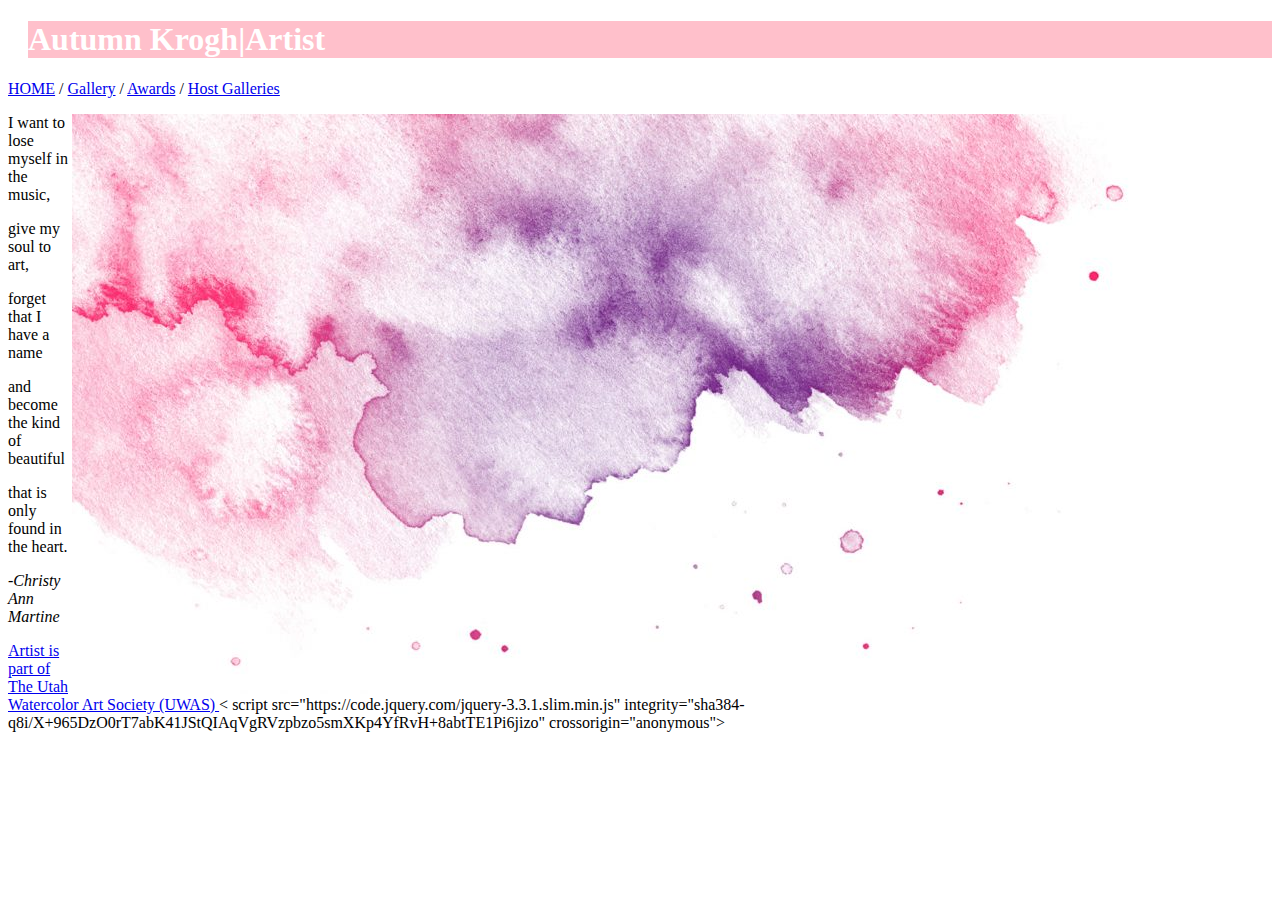
<file: edps6560autumnkrogh-master/index.html>
<!doctype html>
<html lang="en">
  <head>
    <!-- Required meta tags -->
    <meta charset="utf-8">
    <meta name="viewport" content="width=device-width, initial-scale=1, shrink-to-fit=no">

    <!-- Bootstrap CSS -->
    <link rel="stylesheet" href="https://stackpath.bootstrapcdn.com/bootstrap/4.1.3/css/bootstrap.min.css" integrity="sha384-MCw98/SFnGE8fJT3GXwEOngsV7Zt27NXFoaoApmYm81iuXoPkFOJwJ8ERdknLPMO" crossorigin="anonymous">

    <title>Autumn Raquel Krogh-Bushnell Artist</title>
      <link rel="stylesheet" href= "CSS/style.css">
  </head>
  <body>
    <h1>Autumn Krogh|Artist</h1>
  <!-- 
******************************************************************************************************
Navigation Bar
******************************************************************************************************
-->    
   
      
    <div><!-- Start of container -->
        <div>   <!-- Start of row -->
            <div> <!-- Start of column -->                    
           <nav>
        <a href="#">HOME</a><span> / </span>
        <a href="pages/gallery1.html">Gallery</a> <span> / </span>
        <a href="pages/awards1.html">Awards</a> <span> / </span>
        <a href="pages/hostgallery1.html">Host Galleries</a>  
            </nav>  
                
            </div> <!-- End of column -->
        </div>  <!-- End of row -->
    </div> <!-- End of container -->

    <!-- 
******************************************************************************************************
Content- Quote and Pic
******************************************************************************************************
-->  
    
  <div class="container">
  <div class="row">
    <div class="col">
      <p><img src=image/watercolor1.jpg style="float:right;">
    </div>
    <div class="col">
      <p>I want to lose myself in the music,</p>
      <p>give my soul to art,</p>
      <p>forget that I have a name</p>
      <p>and become the kind of beautiful</p>
      <p>that is only found in the heart.</p>
      <p><i>-Christy Ann Martine</i></p> 
    </div>
  </div>
    
 


         <!-- 
******************************************************************************************************
Content- Link to UWAS
******************************************************************************************************
--> 
      
   <div><!-- Start of container -->
        <div>   <!-- Start of row -->
            <div> 
              
               <a href="https://utahwatercolor.org/">Artist is part of The Utah Watercolor Art Society (UWAS) </a>
                <!-- Optional JavaScript -->
                <!-- jQuery first, then Popper.js, then Bootstrap JS -->
                < script src="https://code.jquery.com/jquery-3.3.1.slim.min.js" integrity="sha384-q8i/X+965DzO0rT7abK41JStQIAqVgRVzpbzo5smXKp4YfRvH+8abtTE1Pi6jizo" crossorigin="anonymous"></script>
                <script src="https://cdnjs.cloudflare.com/ajax/libs/popper.js/1.14.3/umd/popper.min.js" integrity="sha384-ZMP7rVo3mIykV+2+9J3UJ46jBk0WLaUAdn689aCwoqbBJiSnjAK/l8WvCWPIPm49" crossorigin="anonymous"></script>
                <script src="https://stackpath.bootstrapcdn.com/bootstrap/4.1.3/js/bootstrap.min.js" integrity="sha384-ChfqqxuZUCnJSK3+MXmPNIyE6ZbWh2IMqE241rYiqJxyMiZ6OW/JmZQ5stwEULTy" crossorigin="anonymous"></script>

                
            </div> <!-- End of column -->
        </div>  <!-- End of row -->
    </div> <!-- End of container -->   

   
    
    
    
    
    
    </body>
</html>
</file>
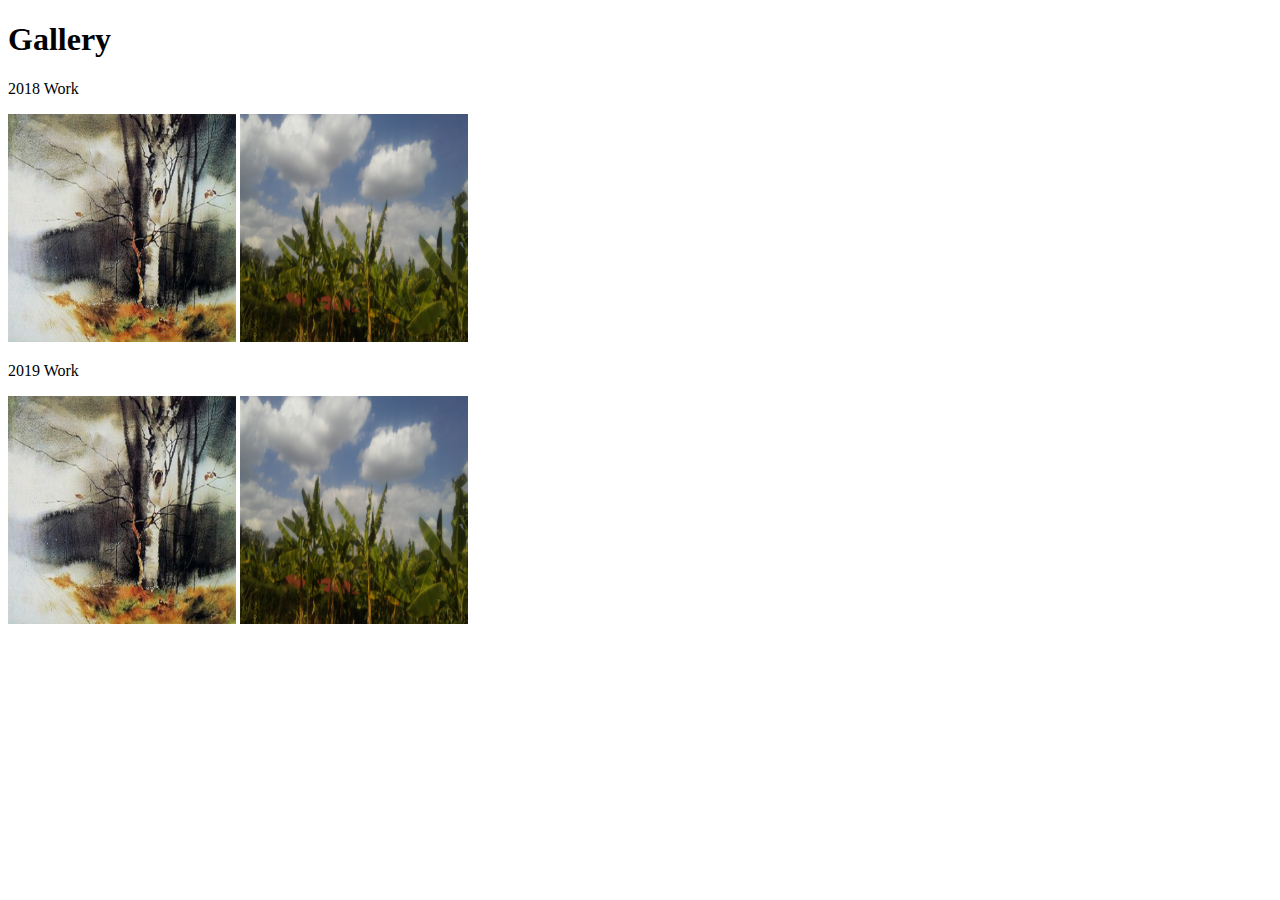
<file: edps6560autumnkrogh-master/pages/gallery1.html>
<!DOCTYPE html>
<html>
<head>
<title>Gallery</title>
</head>
<body>



  <!-- 
******************************************************************************************************
Gallery photos
******************************************************************************************************
-->
<h1>Gallery</h1>
    
<p>2018 Work</p>

 
 <img src=image/watercolor1.jpg style="width:228px;height:228px;">
 <img src=image/pic1.jpg style="width:228px;height:228px;">

    
<p>2019 Work</p>
    
 <img src=image/watercolor1.jpg style="width:228px;height:228px;">
 <img src=image/pic1.jpg style="width:228px;height:228px;">
 
 
    
  
    


    
    
    
    
</body>
</html>
</file>
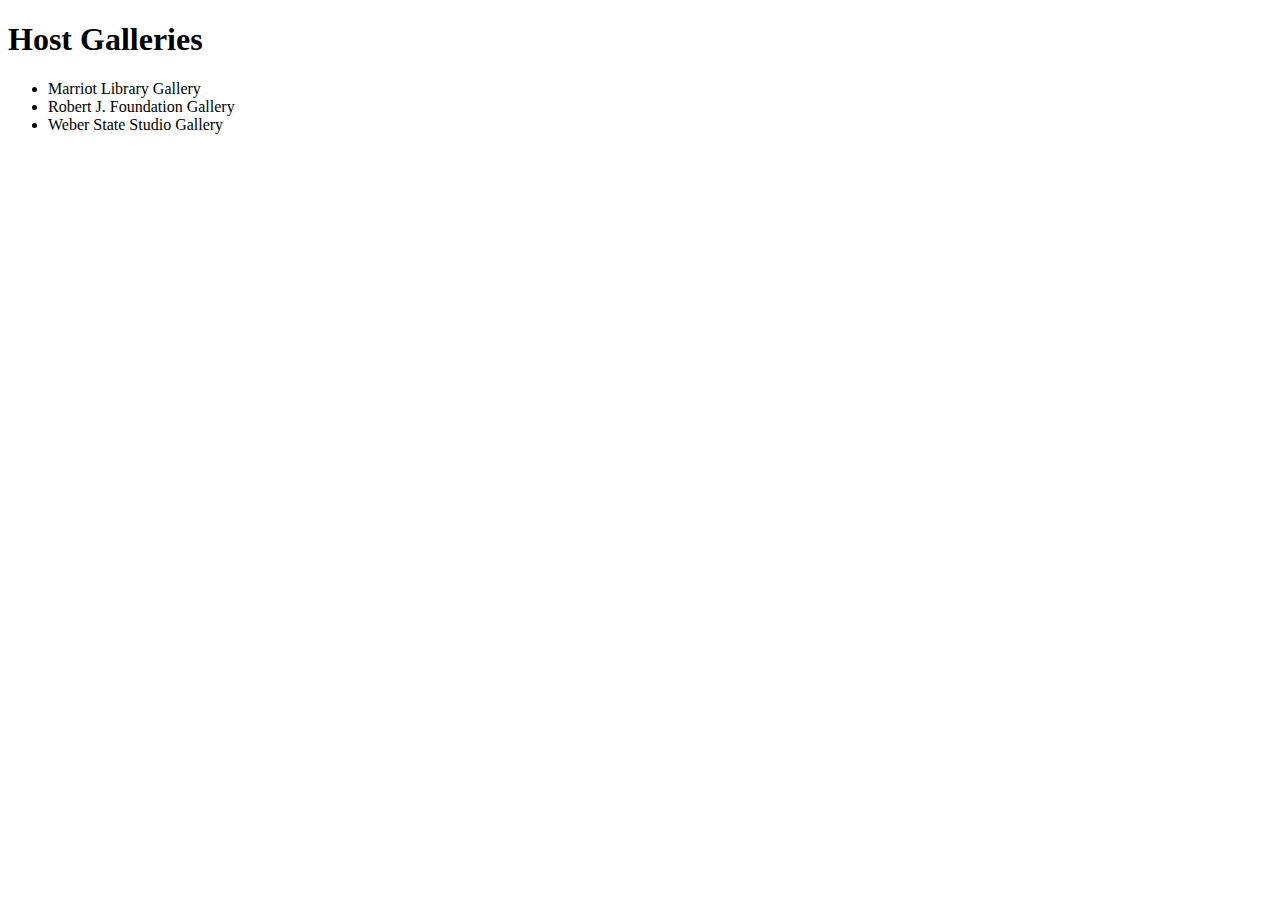
<file: edps6560autumnkrogh-master/pages/hostgallery1.html>
<!DOCTYPE html>
<html>
<head>
<title>Host Galleries</title>
</head>
<body>
    
    <!-- 
******************************************************************************************************
Gallery List
******************************************************************************************************
-->     
 <h1>Host Galleries</h1>
    
 <ul>
  <li>Marriot Library Gallery</li>
  <li>Robert J. Foundation Gallery</li>
  <li>Weber State Studio Gallery</li>
</ul>    
    
    
    
    
    
    
</body>
</html>
</file>
<file: edps6560autumnkrogh-master/CSS/style.css>
h1 {
    background-color: pink;

  color: white;
  margin-left: 20px;
}
</file>
